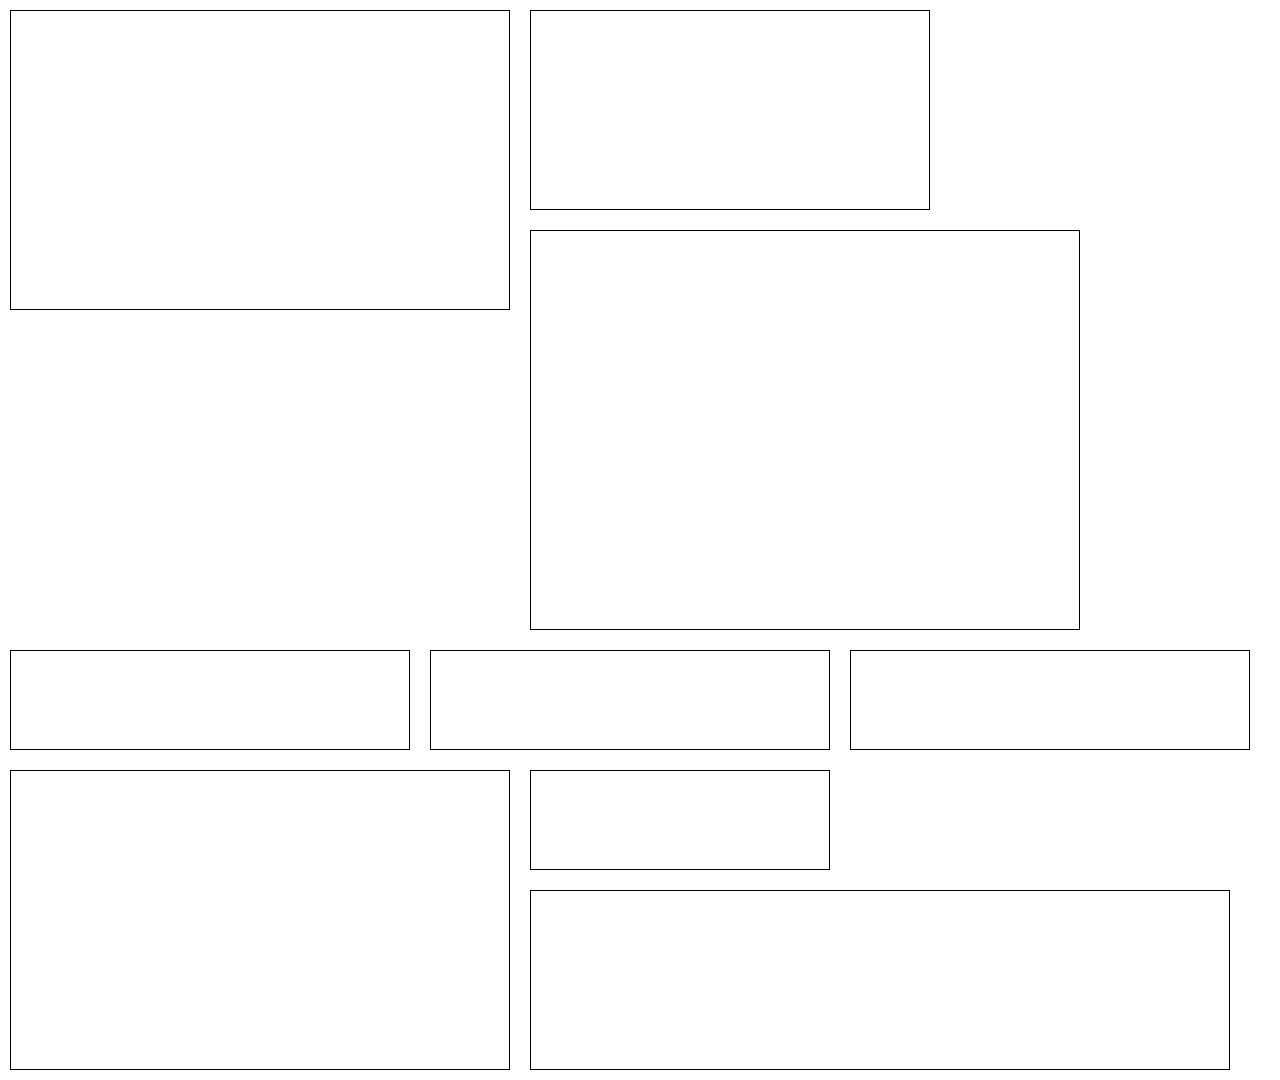
<file: atividade2.html>
<!DOCTYPE html>
<html lang="pt-BR">
<head>
    <meta charset="UTF-8">
    <meta name="viewport" content="width=device-width, initial-scale=1.0">
    <title>Atividade 2</title>
    <link rel="stylesheet" href="assets/css/atividade2.css">
</head>
<body>
    <div id="div1" class="divClass"></div>
    <div id="div2" class="divClass"></div>
    <div id="div3" class="divClass"></div>
    <div id="div4" class="divClass"></div>
    <div id="div5" class="divClass"></div>
    <div id="div6" class="divClass"></div>
    <div id="div7" class="divClass"></div>
    <div id="div8" class="divClass"></div>
    <div id="div9" class="divClass"></div>
</body>
</html>
</file>
<file: assets/css/atividade2.css>
* {
    padding: 0;
    margin: 0;
}

.divClass {
    float: left;
    margin: 10px;
    box-sizing: border-box;
    border: 1px solid black;
}

#div1 {
    height: 300px;
    width: 500px;
}

#div2 {
    height: 200px;
    width: 400px;
}

#div3 {
    height: 400px;
    width: 550px;
}

#div4 {
    clear: left;
    height: 100px;
    width: 400px;
}

#div5 {
    height: 100px;
    width: 400px;
}

#div6 {
    height: 100px;
    width: 400px;
}

#div7 {
    clear: left;
    height: 300px;
    width: 500px;
}

#div8 {
    height: 100px;
    width: 300px;
}

#div9 {
    height: 180px;
    width: 700px;
}
</file>
